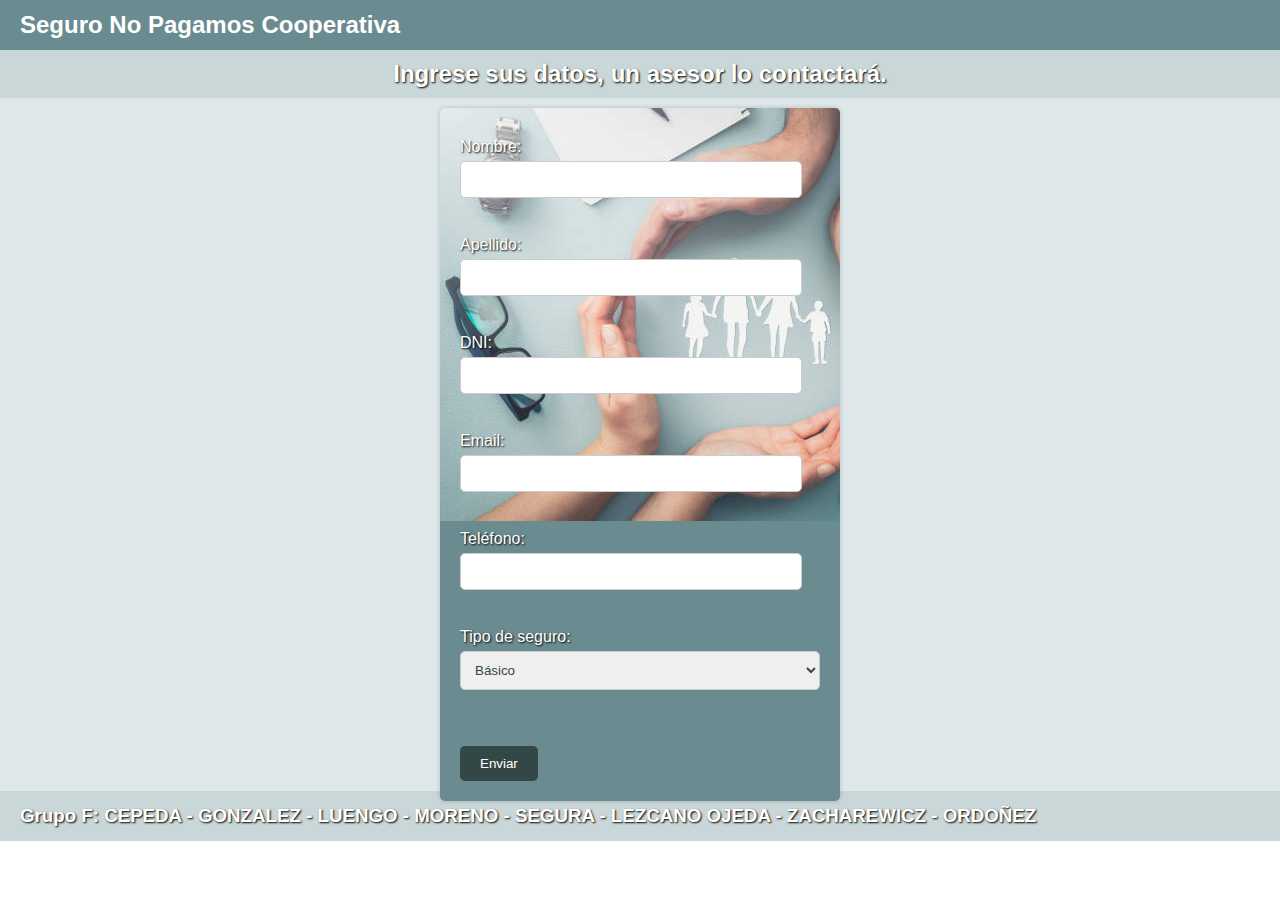
<file: clase01/index.html>
<!DOCTYPE html>
<html lang="es">

<head>
  <meta charset="UTF-8">
  <meta name="viewport" content="width=device-width, initial-scale=1.0">
  <link rel="stylesheet" href="./style.css">
  <title>Seguro No Pagamos Cooperativa</title>
</head>

<body>
  <header>
    <h1>Seguro No Pagamos Cooperativa</h1>
  </header>
  <main>
    <h2>Ingrese sus datos, un asesor lo contactará.</h2>
    <form action="./form-prueba.html" method="get" target="_blank" id="form">
      <label for="nombre">Nombre:</label>
      <input type="text" id="nombre" name="nombre" required><br><br>

      <label for="apellido">Apellido:</label>
      <input type="text" id="apellido" name="apellido" required><br><br>

      <label for="dni">DNI:</label>
      <input type="text" id="dni" name="dni" required><br><br>

      <label for="email">Email:</label>
      <input type="email" id="email" name="email" required><br><br>

      <label for="telefono">Teléfono:</label>
      <input type="tel" id="telefono" name="telefono" required><br><br>

      <label for="tipoSeguro">Tipo de seguro:</label>
      <select id="tipoSeguro" name="tipoSeguro" onchange="mostrarValorSeguro()">
        <option value="basico">Básico</option>
        <option value="intermedio">Intermedio</option>
        <option value="premium">Premium</option>
      </select>

      <div id="valorSeguro">
        <!-- Aquí se mostrará el valor del seguro seleccionado -->
      </div>

      <br><br>

      <input type="submit" value="Enviar" onclick="enviarYRestablecer()">
    </form>
  </main>
  <footer>
    <h3>Grupo F: CEPEDA - GONZALEZ - LUENGO - MORENO - SEGURA - LEZCANO OJEDA - ZACHAREWICZ - ORDOÑEZ</h3>
  </footer>
  <script src="./archivo.js"></script>
</body>

</html>
</file>
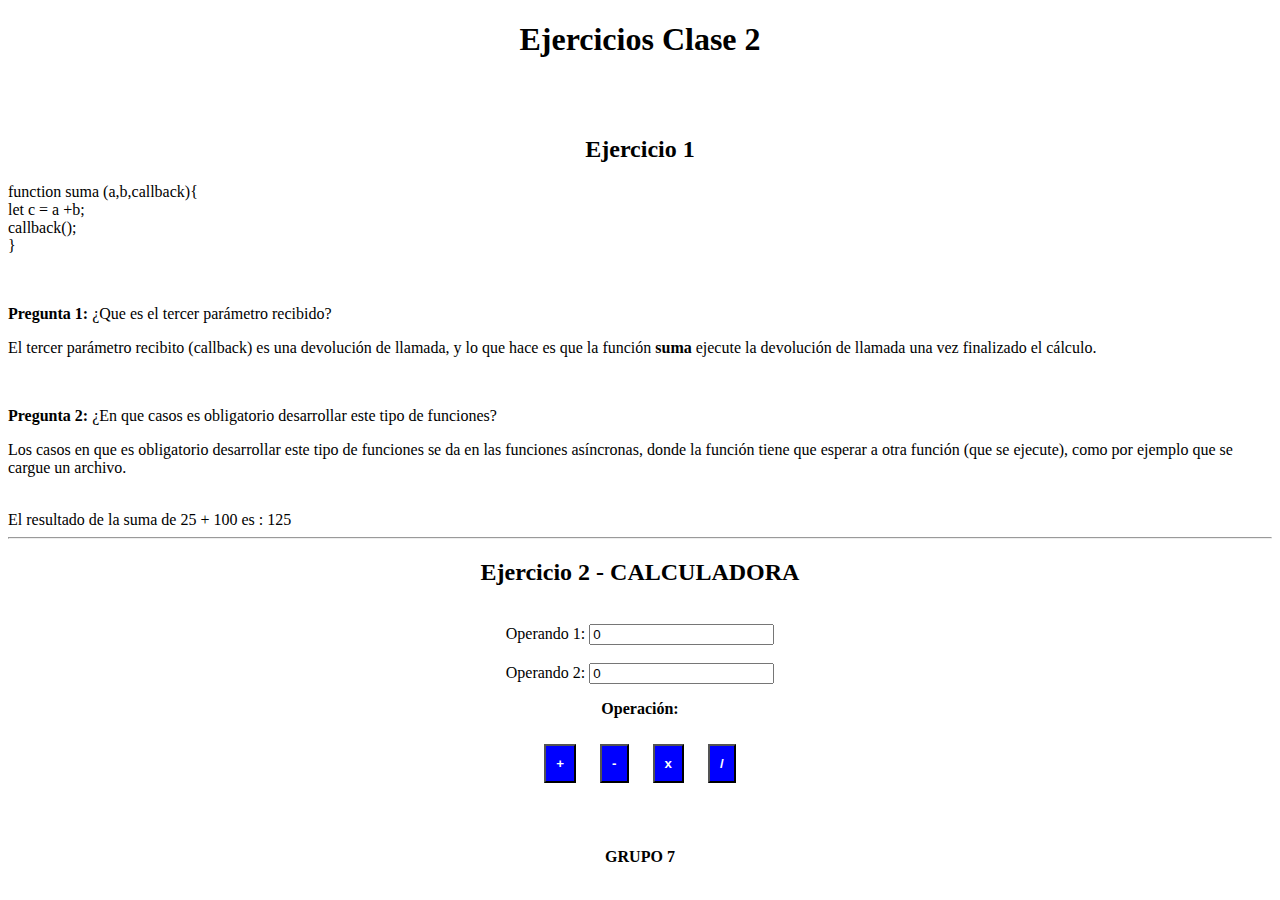
<file: clase02/index.html>
<!DOCTYPE html>
<html lang="en">

<head>
    <meta charset="UTF-8">
    <meta name="viewport" content="width=device-width, initial-scale=1.0">
    <title>Ejercicio2</title>
    <link rel="stylesheet" href="style.css">
</head>

<body>
    <h1 class="centrado">Ejercicios Clase 2</h1>
    <br><br>
    <!-- Ejercicio 1 -->
    <h2 class="centrado">Ejercicio 1</h2>
    <p>function suma (a,b,callback){ <br>
        let c = a +b;<br>
        callback();<br>
        }
    </p>
    <br>
    <p><b>Pregunta 1:</b> ¿Que es el tercer parámetro recibido?</p>
    <p>El tercer parámetro recibito (callback) es una devolución de llamada, y lo que hace es que la función
        <b>suma</b>
        ejecute la devolución de llamada una vez finalizado el cálculo.
    </p>
    <br>
    <p><b>Pregunta 2:</b> ¿En que casos es obligatorio desarrollar este tipo de funciones?</p>
    <p>Los casos en que es obligatorio desarrollar este tipo de funciones se da en las funciones asíncronas, donde la
        función tiene que esperar a otra función (que se ejecute), como por ejemplo que se cargue un archivo. </p>
    <br>
    <span>El resultado de la suma de 25 + 100 es : </span>
    <span id="suma"></span>

    <hr>

    <!-- Ejercicio 2 -->
    <div class="centrado">
        <h2>Ejercicio 2 - CALCULADORA</h2>
        <br>
        <div>
            <label for="operando1">Operando 1:</label>
            <input type="number" name="operando1" id="operando1" value=0 required>
        </div>
        <br>
        <div>
            <label for="operando2">Operando 2:</label>
            <input type="number" name="operando2" id="operando2" value=0 required>
        </div>
        <div>
            <p><b>Operación:</b></p>
            <button class="operaciones">+</button>
            <button class="operaciones">-</button>
            <button class="operaciones">x</button>
            <button class="operaciones">/</button>
        </div>
        <div>
            <p id="resultadoCalculadora"></p>
            <br>
        </div>

    </div>

    <footer>
        <h4 class="centrado">GRUPO 7</h4>
    </footer>
</body>
<script src="ejercicio1.js"></script>
<script src="ejercicio2.js"></script>

</html>
</file>
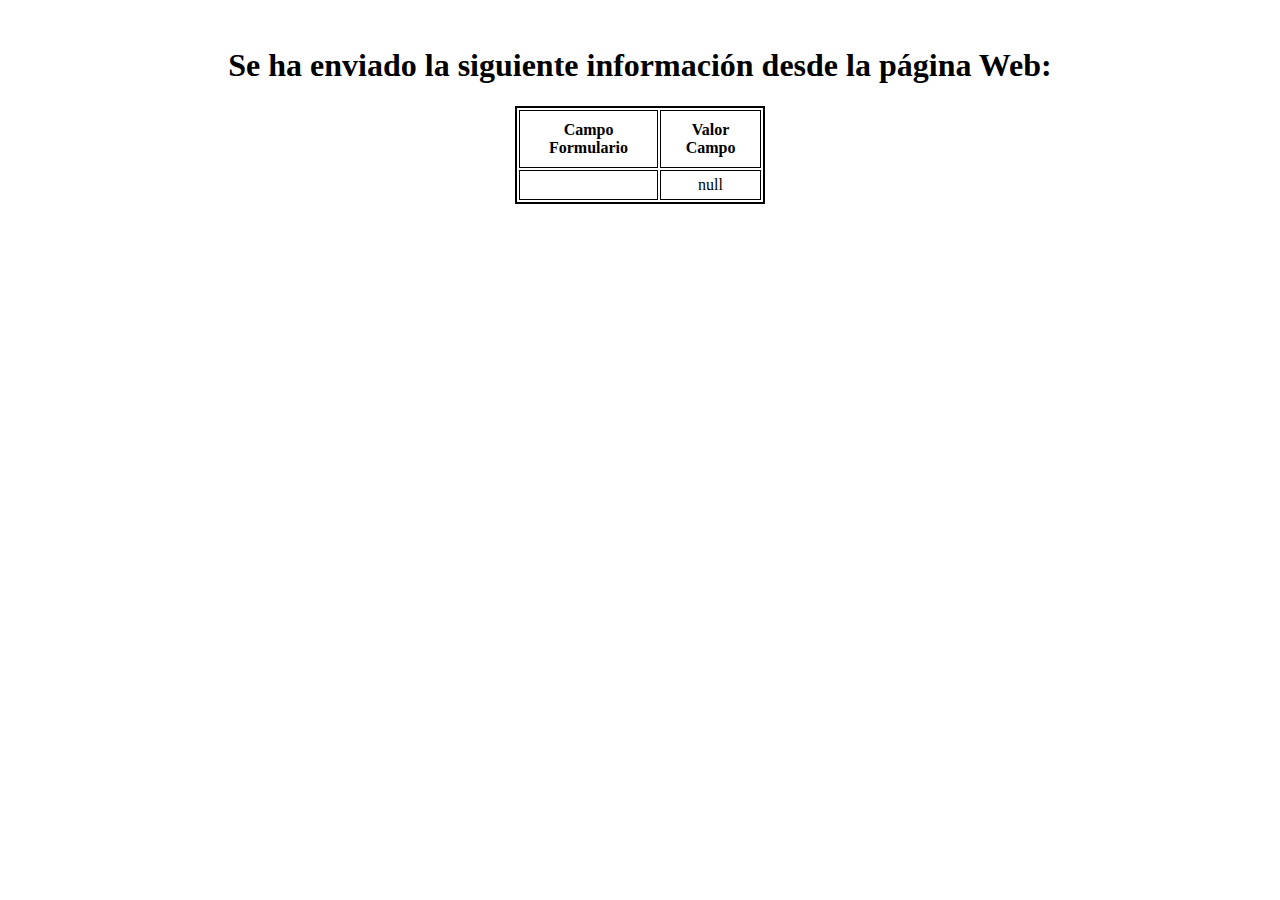
<file: clase01/form-prueba.html>
<!DOCTYPE html>
<html lang="es">

<head>
  <meta charset="UTF-8">
  <meta name="viewport" content="width=device-width, initial-scale=1.0">
  <title>Document</title>
</head>

<body>
  <br>
  <h1 style="text-align: center;">Se ha enviado la siguiente información desde la página Web:</h1>
  <div style="display:flex; justify-content: center;">
    <table style="border-collapse: separate; border: 2px solid;" width="250">
      <tr>
        <th style="text-align: center; border: 1px solid; padding: 10px;">Campo Formulario</th>
        <th style="text-align: center; border: 1px solid; padding: 10px;">Valor Campo</th>
      </tr>

      <script>
        var args = location.search.substr(1).split('&');
        for (var i = 0; i < args.length; ++i) {
          var parts = args[i].split('=');
          if (parts != null) {
            var field = parts[0];
            var value = parts[1];
            if (value == null) {
              value = "null"
            }
            else {
              value = unescape(value.replace(/\+/g, ' '));
            }

            document.write('<tr><td style="text-align: left; border: 1px solid; padding: 5px; text-transform: uppercase;">' + field + '</td>');
            document.write('<td style="text-align: center; border: 1px solid;padding: 5px;">' + value + '</td></tr>');
          }
        }
      </script>

    </table>
  </div>
</body>

</html>
</file>
<file: clase01/style.css>
*{
  box-sizing: border-box;
  font-family: 'Roboto', sans-serif;
  margin: 0;
  padding: 0;
}

header{
  background-color: #6a8b90;
  color: white;
  height: 50px;
  display: flex;
  align-items: center;
  padding-left: 20px;
}

h1{
  font-size: x-large;
  background-color: #6a8b90;
}

main{
  background-color: #dee8ea;
}

h2 {
  text-align: center;
  background-color: #c9d7d8;
  color: #fff;
  padding: 10px;
  text-shadow: 1px 1px 2px black;
}

form {
  background-image: url('./img/seguros.jpg');
  background-repeat: no-repeat;
  max-width: 400px;
  margin: 0 auto;
  background-color: #6a8b90;
  padding: 20px;
  border-radius: 5px;
  box-shadow: 0px 0px 5px rgba(0, 0, 0, 0.2);
  color: white;
  position: relative;
  top: 10px;
}

label {
  display: block;
  margin-top: 10px;
  text-shadow: 1px 1px 2px black;
}

input[type="text"],
input[type="email"],
input[type="tel"],
select {
  width: 95%;
  padding: 10px;
  margin-top: 5px;
  margin-bottom: 10px;
  border: 1px solid #ccc;
  border-radius: 5px;
}

select {
  width: 100%;
  color: #344747;
}

#valorSeguro {
  margin-top: 10px;
}

input[type="submit"],
input[type="reset"] {
  background-color: #344747;
  color: #fff;
  padding: 10px 20px;
  border: none;
  border-radius: 5px;
  cursor: pointer;
}

input[type="submit"]:hover,
input[type="reset"]:hover {
  background-color: white;
  color: #344747;
}

footer{
  display: flex;
  align-items: center;
  background-color:#c9d7d8 ;
  height: 50px;
}

h3{
  color: white;
  padding-left: 20px;
  text-shadow: 1px 1px 2px black;
}
</file>
<file: clase02/style.css>
.centrado {
    text-align: center;
    align-items: center;
}

.operaciones {
    padding: 10px;
    color: white;
    background-color: blue;
    margin: 10px;
    font-weight:bold;
}
</file>
